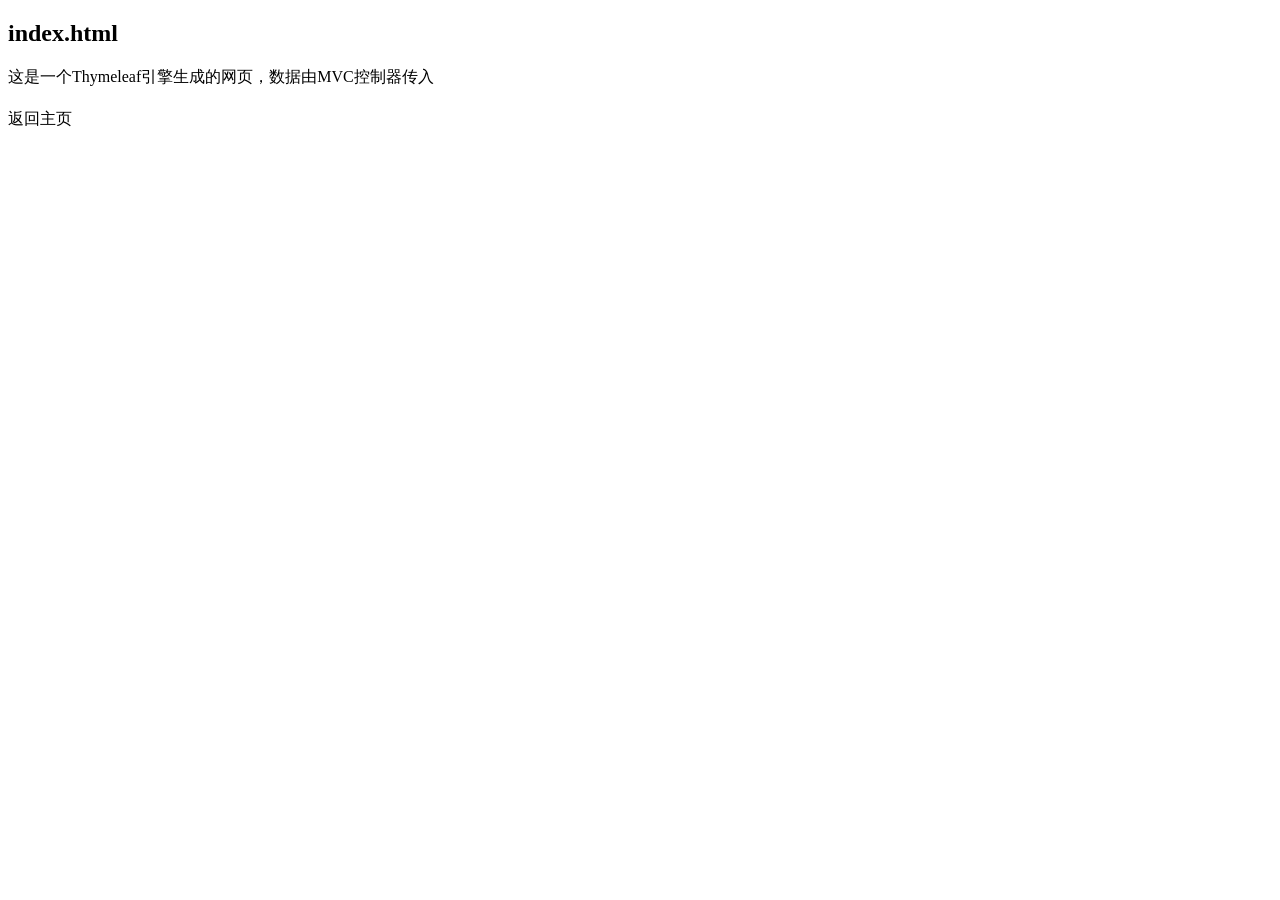
<file: chapter-5/spring-mvc-demo/src/main/resources/templates/index.html>
<!doctype html>
<html lang="en" xmlns:th="http://www.thymeleaf.org">
<head>
    <meta charset="UTF-8">
    <meta name="viewport"
          content="width=device-width, user-scalable=no, initial-scale=1.0, maximum-scale=1.0, minimum-scale=1.0">
    <meta http-equiv="X-UA-Compatible" content="ie=edge">
    <link rel="stylesheet" th:href="@{/webjars/bootstrap/3.3.7/css/bootstrap.css}">
    <link rel="stylesheet" th:href="@{/webjars/bootstrap/3.3.7/css/bootstrap-theme.css}">
    <link rel="stylesheet" th:href="@{/css/style.css}">
    <title>Document</title>
</head>
<body class="text-center container">
    <h2>index.html</h2>
    <p class="well">这是一个Thymeleaf引擎生成的网页，数据由MVC控制器传入</p>
    <h4 class="myclass" th:text="${info}"></h4>
    <a th:href="@{/index.html}" class="btn btn-default">返回主页</a>
</body>
</html>
</file>
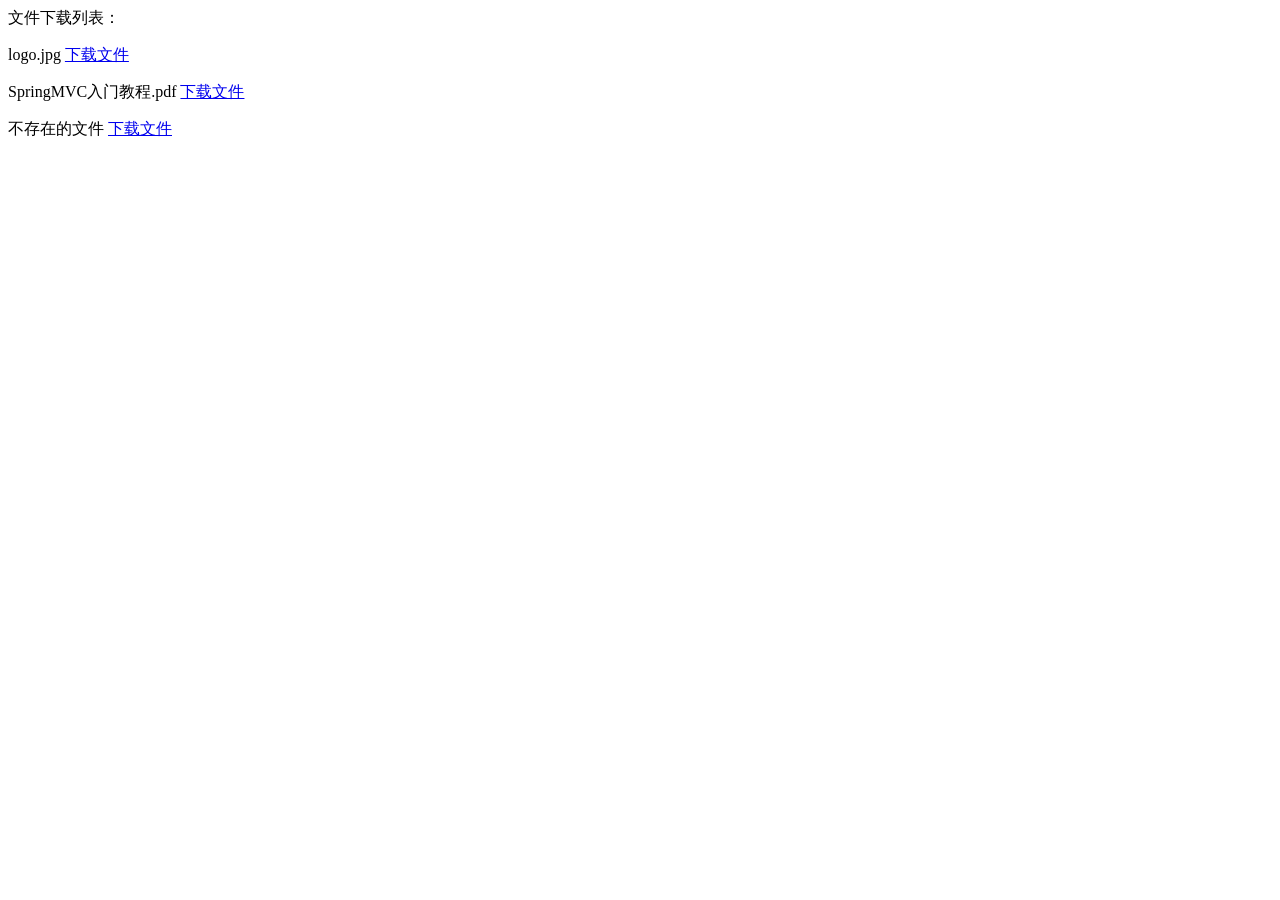
<file: chapter-5/custom-demo/src/main/resources/static/download.html>
<!DOCTYPE html>
<html lang="en">
<head>
    <meta charset="UTF-8">
    <title>文件下载</title>
</head>
<body>
    <div style="margin-bottom: 10px">文件下载列表：</div>
    <p>logo.jpg <a href="/download/logo.png">下载文件</a></p>
    <p>SpringMVC入门教程.pdf <a href="/download/SpringMVC入门教程.pdf">下载文件</a></p>
    <p>不存在的文件 <a href="/download/demo.pdf">下载文件</a></p>
</body>
</html>
</file>
